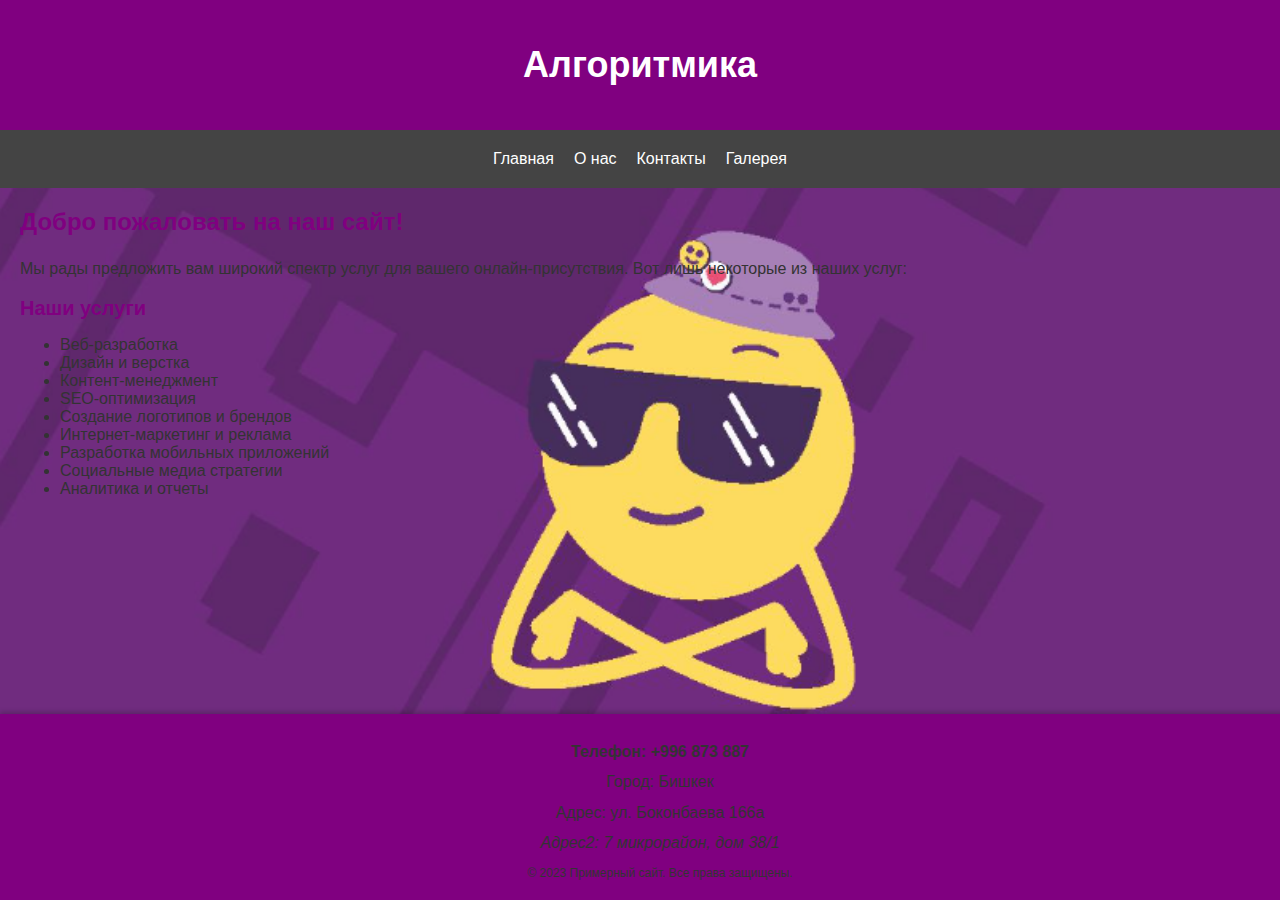
<file: index.html>
<!DOCTYPE html>
<html lang="en">
<head>
    <meta charset="UTF-8">
    <meta name="viewport" content="width=device-width, initial-scale=1.0">
    <title>Algoritmka.kg</title>
    <meta name="description" content="Добро пожаловать на сайт Алгоритмика! Мы предоставляем веб-разработку, дизайн и верстку, контент-менеджмент, SEO-оптимизацию и многое другое. Можете добавить разделы, изображения, форму обратной связи и многое другое.">
    <meta name="keywords" content="Алгоритмика, веб-разработка, дизайн, верстка, контент-менеджмент, SEO, оптимизация">
    <link rel="stylesheet" href="styles.css">
</head>
<body>
    <header>
        <h1>Алгоритмика</h1>
    </header>
    <nav>
        <a href="index.html" class="nav-link">Главная</a>
        <a href="about.html" class="nav-link">О нас</a>
        <a href="contact.html" class="nav-link">Контакты</a>
        <a href="gallery.html" class="nav-link">Галерея</a>
    </nav>
    <main>
        <section>
            <h2>Добро пожаловать на наш сайт!</h2>
            <p>Мы рады предложить вам широкий спектр услуг для вашего онлайн-присутствия. Вот лишь некоторые из наших услуг:</p>
            <h3>Наши услуги</h3>
            <ul>
                <li>Веб-разработка</li>
                <li>Дизайн и верстка</li>
                <li>Контент-менеджмент</li>
                <li>SEO-оптимизация</li>
                <li>Создание логотипов и брендов</li>
                <li>Интернет-маркетинг и реклама</li>
                <li>Разработка мобильных приложений</li>
                <li>Социальные медиа стратегии</li>
                <li>Аналитика и отчеты</li>
            </ul>
        </section>
    </main>
    <footer>
        <div class="footer-contact">
            <p>Телефон: +996 873 887</p>
            <p>Город: Бишкек</p>
            <p>Адрес: ул. Боконбаева 166а</p>
            <p>Адрес2: 7 микрорайон, дом 38/1</p>
        </div>
    
        <div class="footer-copyright">
            &copy; 2023 Примерный сайт. Все права защищены.
        </div>
    </footer>
    <script src="script.js"></script>
</body>
</html>
</file>
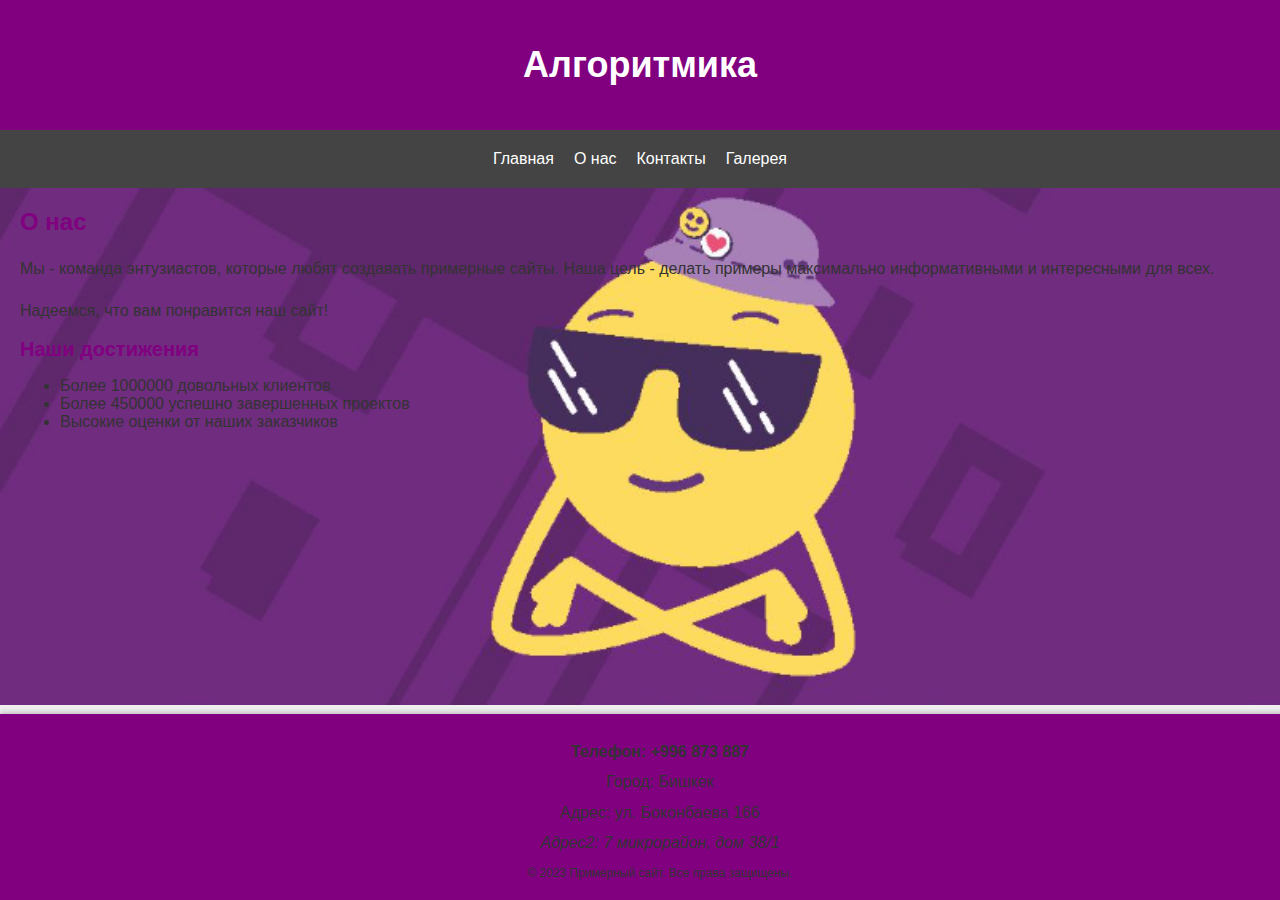
<file: about.html>
<!DOCTYPE html>
<html lang="en">
<head>
    <meta charset="UTF-8">
    <meta name="viewport" content="width=device-width, initial-scale=1.0">
    <title>О нас -Алгоритмика</title>
    <link rel="stylesheet" href="styles.css">
</head>
<body>
    <header>
        <h1>Алгоритмика</h1>
    </header>
    <nav>
        <a href="index.html" class="nav-link">Главная</a>
        <a href="about.html" class="nav-link">О нас</a>
        <a href="contact.html" class="nav-link">Контакты</a>
        <a href="gallery.html" class="nav-link">Галерея</a>
    </nav>
    <main>
        <section>
            <h2>О нас</h2>
            <p>Мы - команда энтузиастов, которые любят создавать примерные сайты. Наша цель - делать примеры максимально информативными и интересными для всех.</p>
            <p>Надеемся, что вам понравится наш сайт!</p>
            <h3>Наши достижения</h3>
            <ul>
                <li>Более 1000000 довольных клиентов</li>
                <li>Более 450000 успешно завершенных проектов</li>
                <li>Высокие оценки от наших заказчиков</li>
            </ul>
        </section>
    </main>
    <footer>
        <div class="footer-contact">
            <p>Телефон: +996 873 887</p>
            <p>Город: Бишкек</p>
            <p>Адрес: ул. Боконбаева 166</p>
            <p>Адрес2: 7 микрорайон, дом 38/1</p>
        </div>
        <div class="footer-copyright">
            &copy; 2023 Примерный сайт. Все права защищены.
        </div>
    </footer>
    <script src="script.js"></script>
</body>
</html>
</file>
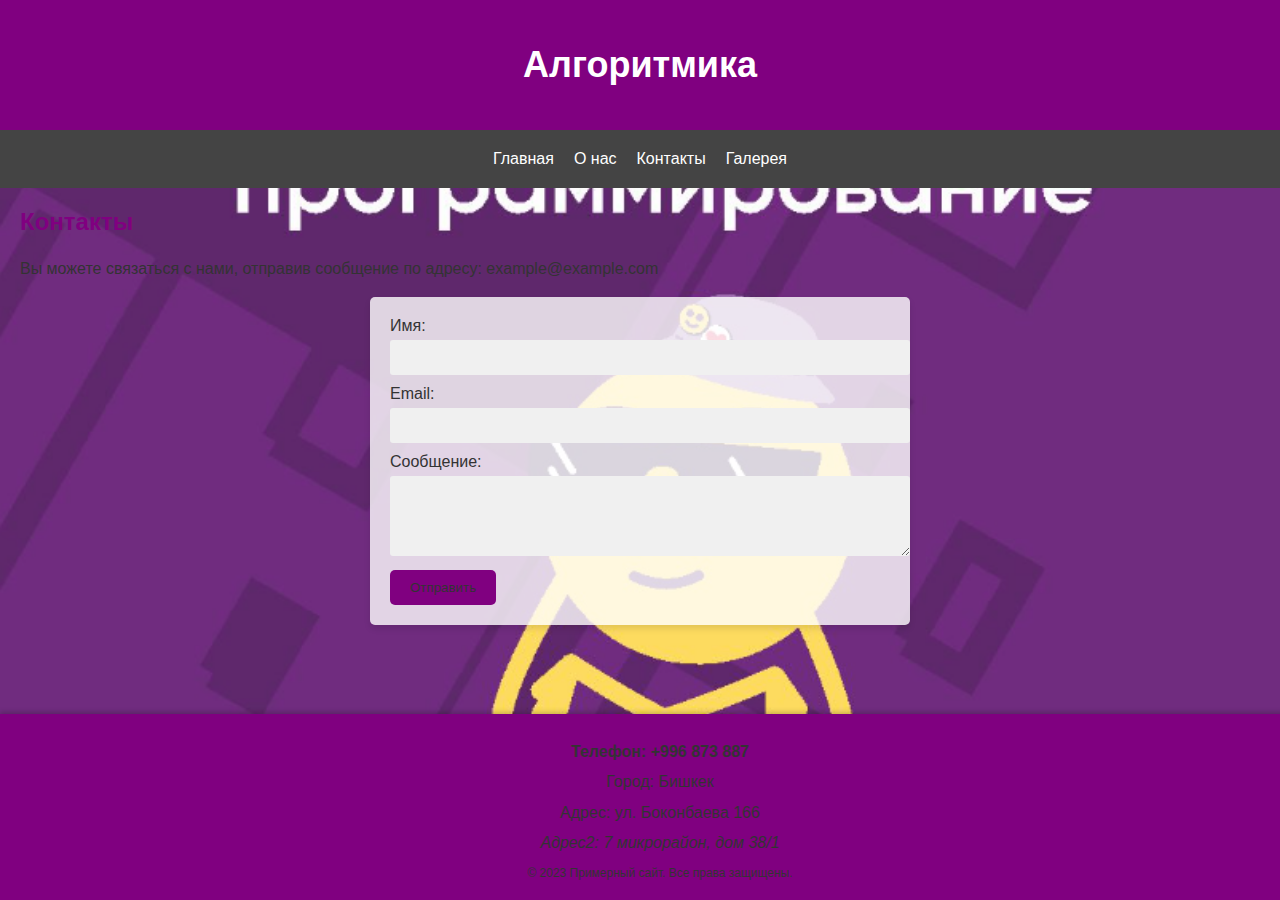
<file: contact.html>
<!DOCTYPE html>
<html lang="en">
<head>
    <meta charset="UTF-8">
    <meta name="viewport" content="width=device-width, initial-scale=1.0">
    <title>Контакты - Алгоритмика</title>
    <link rel="stylesheet" href="styles.css">
</head>
<body>
    <header>
        <h1>Алгоритмика</h1>
    </header>
    <nav>
        <a href="index.html" class="nav-link">Главная</a>
        <a href="about.html" class="nav-link">О нас</a>
        <a href="contact.html" class="nav-link">Контакты</a>
        <a href="gallery.html" class="nav-link">Галерея</a>
    </nav>
    <main>
        <section>
            <h2>Контакты</h2>
            <p>Вы можете связаться с нами, отправив сообщение по адресу: example@example.com</p>
            <form>
                <div>
                    <label for="name">Имя:</label>
                    <input type="text" id="name" name="name" required>
                </div>
                <div>
                    <label for="email">Email:</label>
                    <input type="email" id="email" name="email" required>
                </div>
                <div>
                    <label for="message">Сообщение:</label>
                    <textarea id="message" name="message" rows="4" required></textarea>
                </div>
                <div>
                    <button type="submit">Отправить</button>
                </div>
            </form>
        </section>
    </main>
    <footer>
        <div class="footer-contact">
            <p>Телефон: +996 873 887</p>
            <p>Город: Бишкек</p>
            <p>Адрес: ул. Боконбаева 166</p>
            <p>Адрес2: 7 микрорайон, дом 38/1</p>
        </div>
        <div class="footer-copyright">
            &copy; 2023 Примерный сайт. Все права защищены.
        </div>
    </footer>
    <script src="script.js"></script>
</body>
</html>
</file>
<file: styles.css>
/* Общие стили для всех страниц */
body {
    font-family: Arial, sans-serif;
    margin: 0;
    padding: 0;
    color: #333;
    background-color: #f0f0f0;
    background-image: url("imag.jpg");
    background-size: cover;
    background-position: center;
    background-repeat: no-repeat;
}

header {
    background-color: #800080;
    color: #333;
    padding: 20px;
    text-align: center;
}

nav {
    display: flex;
    justify-content: center;
    background-color: #444;
    padding: 10px;
}

/* Стили для ссылок в навигации */
.nav-link {
    color: #fff;
    text-decoration: none;
    margin: 10px;
    transition: background-color 0.3s ease, color 0.3s ease;
}

.nav-link:hover {
    background-color: #555;
    color: #800080;
    transform: scale(1.1);
}

main {
    animation: fadeIn 0.5s ease;
    padding: 20px;
}

/* Стили для заголовков */
h2, h3 {
    margin: 0;
    padding: 0;
    color: #800080;
}

h1 {
    color: White;
}

h1 {
    font-size: 36px;
    font-weight: bold;
    text-align: center;
}

h2 {
    font-size: 24px;
    font-weight: bold;
    margin-bottom: 20px;
}

h3 {
    font-size: 20px;
    font-weight: bold;
}

/* Стили для параграфов */
p {
    line-height: 1.6;
    margin-bottom: 15px;
}

/* Анимация для перехода между страницами */
@keyframes fadeIn {
    from {
        opacity: 0;
        transform: translateY(-20px);
    }
    to {
        opacity: 1;
        transform: translateY(0);
    }
}

/* Стили для формы обратной связи на странице "Контакты" */
form {
    max-width: 500px;
    margin: 0 auto;
    padding: 20px;
    background-color: rgba(255, 255, 255, 0.8);
    box-shadow: 0 4px 6px rgba(0, 0, 0, 0.1);
    border-radius: 5px;
}

form label {
    display: block;
    margin-bottom: 5px;
    color: #333;
}

form input,
form textarea {
    width: 100%;
    padding: 10px;
    margin-bottom: 10px;
    border: none; /* Убрали границы для элементов формы */
    background-color: #f0f0f0; /* Добавили фоновый цвет для полей ввода */
    border-radius: 3px;
}

form button {
    background-color: #800080;
    color: #333;
    padding: 10px 20px;
    border: none;
    border-radius: 5px;
    cursor: pointer;
    transition: transform 0.3s ease;
}

form button:hover {
    background-color: #800080;
    color: #fff;
    transform: scale(1.1);
}

/* Стили для секций на странице "О нас" и "Контакты" */
section {
    margin-bottom: 30px;
}

/* Стили для подвала */
footer {
    background-color: #800080;
    color: #333;
    padding: 20px;
    text-align: center;
    position: absolute;
    bottom: 0;
    width: 100%;
    box-shadow: 0px -2px 5px rgba(0, 0, 0, 0.2); /* Добавили тень для подвала */
}

.footer-contact {
    margin-bottom: 10px;
}

.footer-contact p {
    margin: 5px;
}

.footer-contact p:first-child {
    font-weight: bold;
}

.footer-contact p:last-child {
    font-style: italic;
}

.footer-copyright {
    font-size: 12px;
}

/* Стили для галереи на странице "Галерея" */
.gallery-container {
    display: grid;
    grid-template-columns: repeat(auto-fit, minmax(200px, 1fr));
    grid-gap: 10px;
    margin-top: 20px;
}

.gallery-container img {
    width: 100%;
    height: auto;
    border: none; /* Убрали границу для изображений в галерее */
}

/* Отзывчивые стили */
@media screen and (max-width: 768px) {
    /* Стили для ширины экрана до 768px (телефоны и планшеты) */
    main {
        padding: 10px;
    }

    .gallery-container {
        grid-template-columns: repeat(auto-fit, minmax(150px, 1fr));
    }
}
</file>
